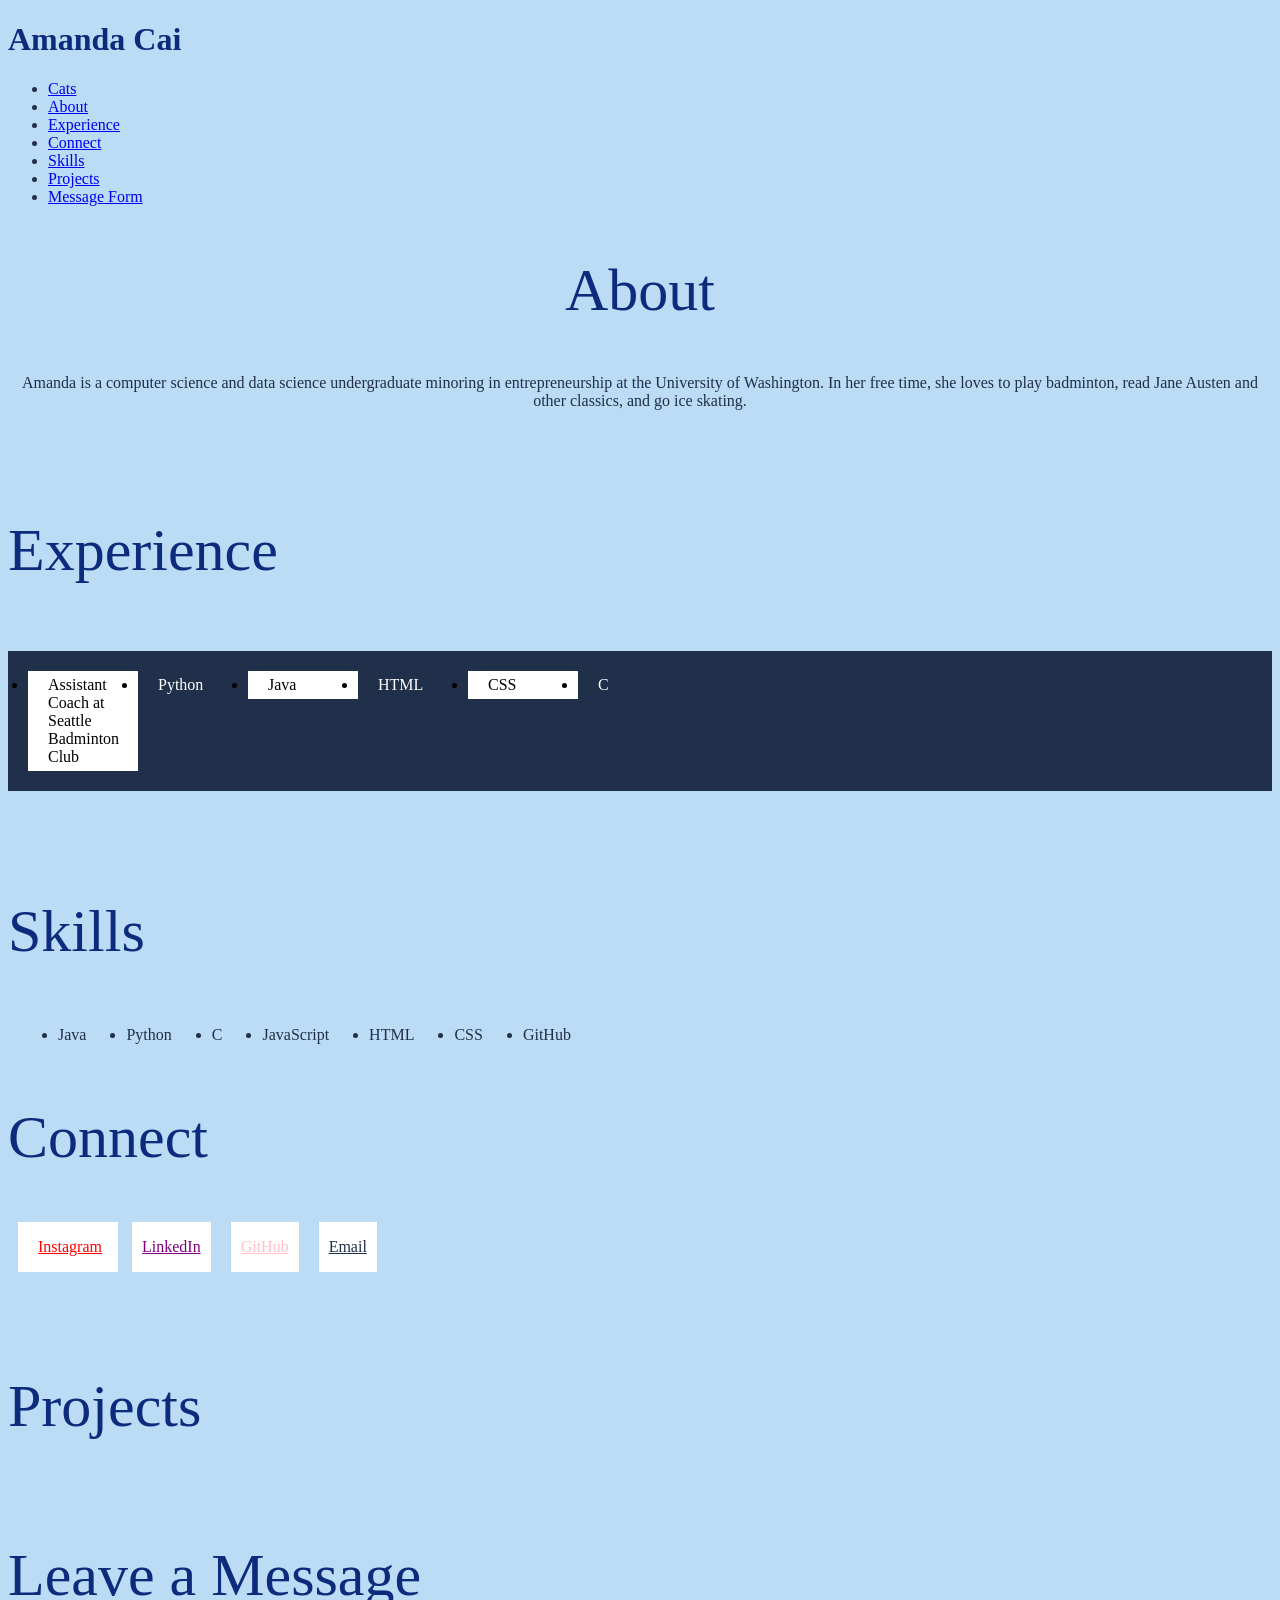
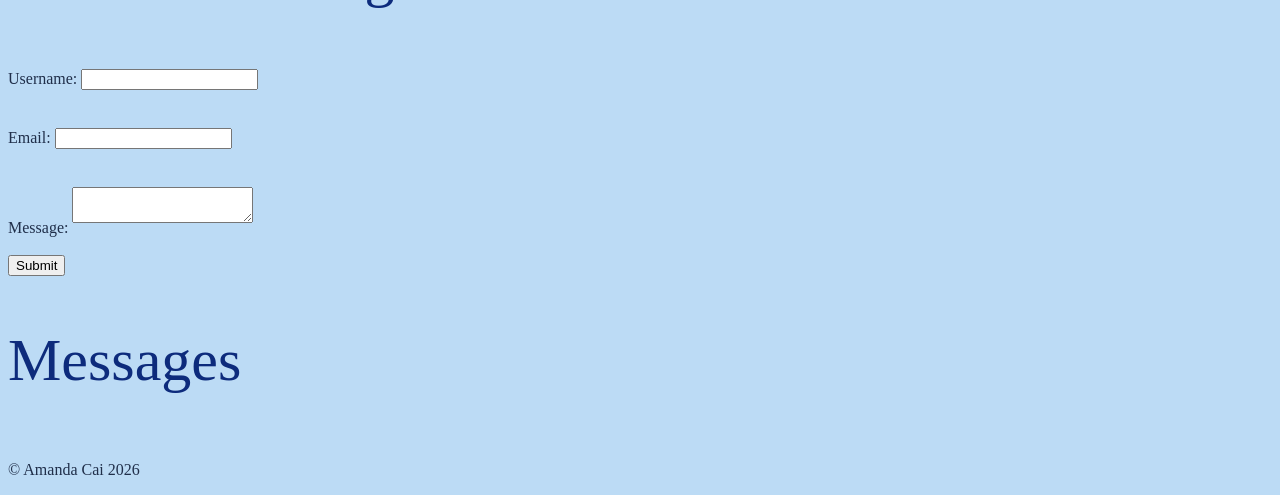
<file: index.html>
<!DOCTYPE html>
<html>
    <head>
        <title>Amanda Cai's Portfolio</title>
        <meta name="author" content="Amanda Cai">
        <meta name="description" content="Portfolio for Intro 26.2">
        <link href="css/index.css" rel="stylesheet">
        <meta charset="UTF-8">
        <meta name="viewport" content="width=device-width, initial-scale=1.0">
        <title>Document</title>
    </head>
    <body>
        <h1 class="name">Amanda Cai</h1>
        <nav>
            <ul>
                <li><a href="cat.html">Cats</a></li>
                <li><a href="#About">About</a></li>
                <li><a href="#Experience">Experience</a></li>
                <li><a href="#Connect">Connect</a></li>
                <li><a href="#skills">Skills</a></li>
                <li><a href="#Projects">Projects</a></li>
                <li><a href="#Form">Message Form</a></li>
            </ul>
        </nav>
        <section id="About" class="about">
            <h2 class="about_header">About</h2>
            <p>
                Amanda is a computer science and data science undergraduate 
                minoring in entrepreneurship at the University of Washington. 
                In her free time, she loves to play badminton, read Jane Austen 
                and other classics, and go ice skating.
            </p>
        </section>
        <section id="Experience" class="experience">
            <h2>Experience</h2>
            <ul class="experience_list">
                <li><div class="assistant_coach">Assistant Coach at Seattle Badminton Club</div></li>
                <li><div class="python">Python</div></li>
                <li><div class="java">Java</div></li>
                <li><div class="html">HTML</div></li>
                <li><div class="css">CSS</div></li>
                <li><div class="c">C</div></li>
            </ul>
        </section>
        <section id="skills" class="skills">
            <h2>Skills</h2>
            <ul class="skills-list"></ul>
        </section>
        <section id="Connect" class="connect">
            <h2>Connect</h2>
            <div class="connect_links">
                <div><a href="https://www.instagram.com/amanda_says_hi123/" class="instagram">Instagram</a></div>
                <div><a href="https://www.linkedin.com/in/amanda-cai-5a0b4a264/" class="linkedin">LinkedIn</a></div>
                <div><a href="https://github.com/sleepypanda25" class="github">GitHub</a></div>
                <div><a href="mailto:cailovelies@gmail.com" class="email">Email</a></div>
            </div>
        </section>
        <section id="Projects">
            <h2>Projects</h2>
            <ul id="projects_list"></ul>
        </section>
        <section id="Form">
            <h2>Leave a Message</h2>
            <form name="leave_message">
                <label>Username: 
                <input type="text" name="usersName" required class="input"><br><br>
                </label>
                <label>Email: 
                <input type="email" name="usersEmail" required class="input"><br><br>
                </label>
                <label>Message: 
                <textarea name="usersMessage" required class="input"></textarea><br><br>
                </label>
                <button type="submit">Submit</button>
            </form>
        </section>
        <section id="messages">
            <h2>Messages</h2>
            <ul id="messages_list">
            </ul>
        </section>
        <script src="js/index.js"></script>
    </body>
</html>
</file>
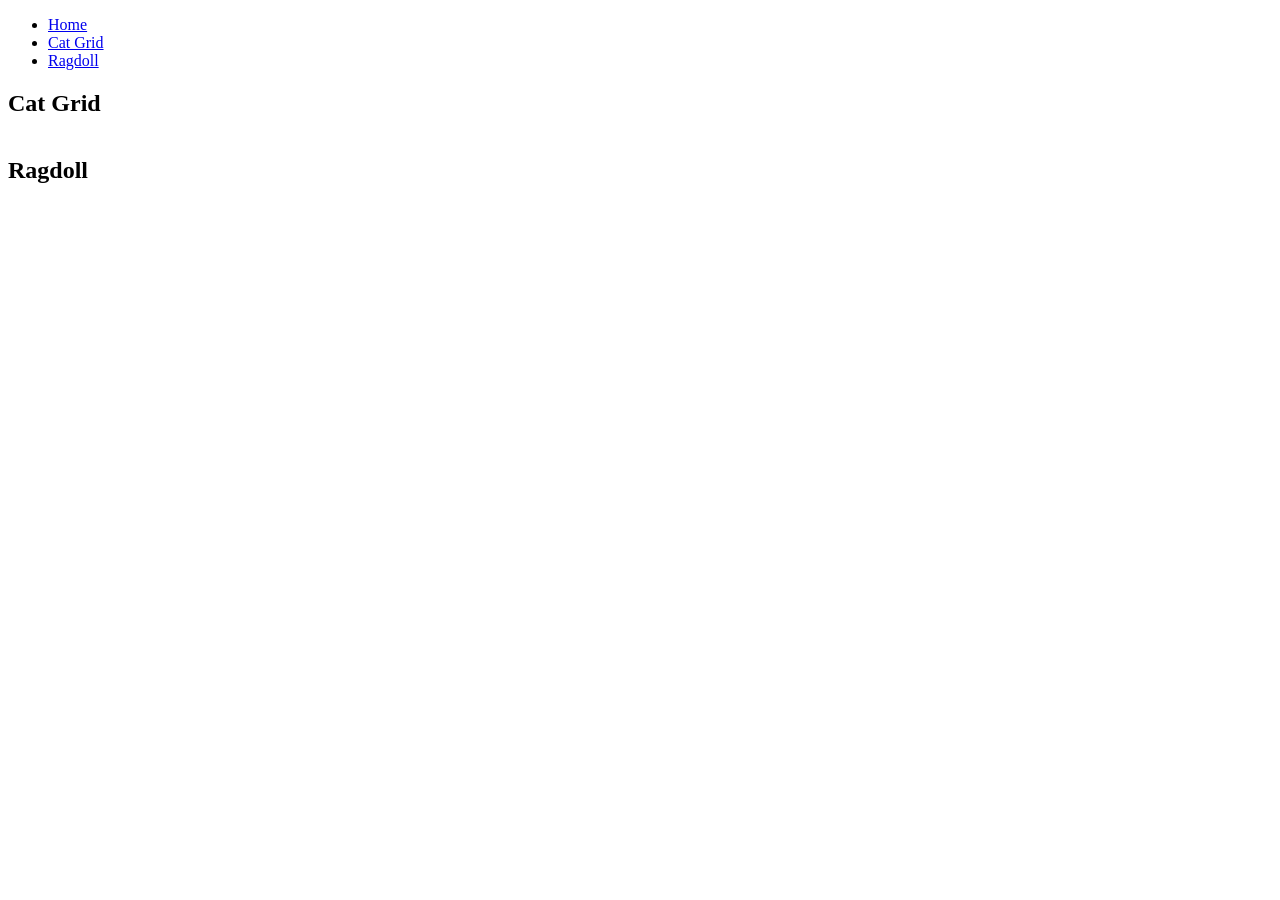
<file: cat.html>
<!DOCTYPE html>
<html>
    <head>
        <link href="css/cat.css" rel="stylesheet">
        <meta charset="UTF-8">
        <meta name="viewport" content="width=device-width, initial-scale=1.0">
        <title>Cats</title>
    </head>
    <body>
        <nav>
            <ul>
                <li><a href="index.html">Home</a></li>
                <li><a href="#cat-grid">Cat Grid</a></li>
                <li><a href="#sort-breed">Ragdoll</a></li>
            </ul>
        </nav>
        <section id="cat-grid">
            <h2>Cat Grid</h2>
            <div class="content">
                <div id="grid" class="imgrid"></div>
            </div>
        </section>
        <section id="sort-breed">
            <h2>Ragdoll</h2>
        </section>
        <script src="js/cat.js"></script>
    </body>
</html>
</file>
<file: css/index.css>
/* all of body */
body {
    background-color: #bcdbf5;
    color: #202f4a;
    font-family: 'Times New Roman', Times, serif;
}

/* name  in top left corner */
.name {
    color:rgb(13, 43, 124);
}

/* about section */
.about {
    padding-bottom: 40px;
    text-align: center;
}

/* all section headers */
h2 {
    font-size: 60px;
    font-weight: 400;
    color: rgb(13, 43, 124);
}

/* experience section */
.experience {
    display: flex;
    flex-direction: column;
    padding-bottom: 40px;
}

/* experiences */
.assistant_coach {
    width: auto;
    background-color: white;
    padding: 20px 20px;
}

.python {
    width: auto;
    color: white;
    padding: 20px 20px;
}

.java {
    width: auto;
    background-color: white;
    padding: 20px 20px;
}

.html {
    width: auto;
    color: white;
    padding: 20px 20px;
}

.css {
    width: auto;
    background-color: white;
    padding: 20px 20px;
}

.c {
    width: auto;
    color: white;
    padding: 20px 20px;
}

/* experience list */
.experience_list {
    display: flex;
    background-color: #202f4a;
    color: black;
    padding: 20px 20px;
}

/* experience list elements */
.experience_list div {
    width: 70px;
    padding: 5px 20px;
}

/* connect section */
.connect {
    padding-bottom: 40px;
}

/* connect section elements */
.connect div {
    display: flex;
    margin: 10px;
    background-color: white;
    align-items: center;
    height: 50px;
    width: 100px;
}

/* connect links */
.email {
    padding: 5px 10px;
    color:#202f4a;
}

.instagram {
    padding: 5px 10px;
    color: red;
}

.linkedin {
    padding: 5px 10px;
    color: purple;
}

.github {
    padding: 5px 10px;
    color: pink;
}

/* small screen */
@media (max-width: 449px) {
    /* skills list */
    .skills-list{
        display: flex;
        flex-direction: column;
        gap: 20px;
    }

    /* skills list elements */
    .skills-list li{
        margin: 10px;
        border-width: 5px;
    }

    /* messages list */
    #messages_list{
        display: flex;
        flex-direction: column;
        gap: 20px;
        max-width: 500px;
    }

    /* submit and remove buttons */
    button[type="button"] {
        width: 100%;
        padding: 20px;
        font-size: 20px;
    }

    /* message form inputs boxes */
    .input {
        width: 100%;
        padding: 10px;
        font-size: 20px;
    }

    /* projects list */
    #projects_list {
        display: flex;
        flex-direction: column;
        gap: 20px;
        max-width: 500px;
    }

    /* projects list elements */
    #projects_list li{
        background-color: white;
        width: max-content;
        padding: 20px;
    }
}

/* large screen */
@media (min-width: 450px) {
    /* skills list */
    .skills-list{
        display: flex;
        flex-direction: row;
        gap: 20px;
    }

    /* skills list elements */
    .skills-list li{
        margin: 10px;
    }

    /* messages list */
    #messages_list{
        display: flex;
        flex-direction: column;
        gap: 20px;
        max-width: 500px;
    }

    /* message form inputs boxes */
    .input {
        margin: 10px 0px;
    }

    /* projects list */
    #projects_list {
        display: flex;
        flex-direction: row;
        gap: 20px;
        max-width: 500px;
    }

    /* projects list elements */
    #projects_list li{
        background-color: white;
        width: auto;
        padding: 20px;
    }
}
</file>
<file: css/cat.css>
.col {
    padding: 1%;
}

.col-lg {
    height: 200px;
    overflow: hidden;
    margin: 10px 0;
    position: relative;
    flex-basis: 30%;
}

.col-lg img{
    display: block;
    position: absolute;
    left: -1000%;
    right: -1000%;
    top: -1000%;
    bottom: -1000%;
    margin: auto;
    min-height: 100%;
    min-width: 100%;
}

/* image grid */
.imgrid {
    display: flex;
    flex-wrap: wrap;
    justify-content: space-between;
}
</file>
